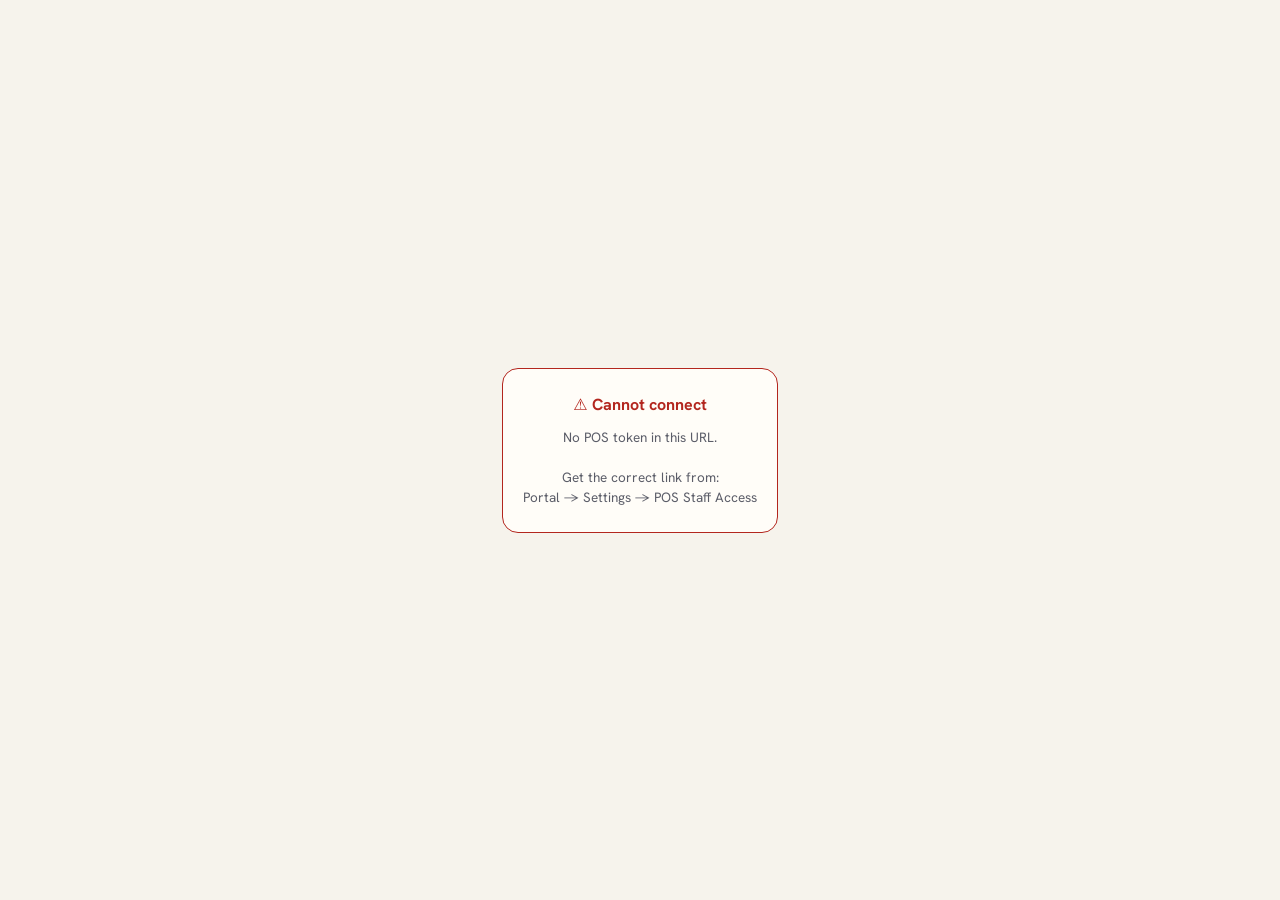
<file: pos.html>
<!DOCTYPE html>
<html lang="en">
<head>
<meta charset="UTF-8">
<meta name="viewport" content="width=device-width, initial-scale=1.0, maximum-scale=1.0, user-scalable=no">
<title>POS — QuoteMaster</title>
<link href="https://fonts.googleapis.com/css2?family=Hanken+Grotesk:wght@400;500;600;700&family=Spline+Sans+Mono:wght@500;600&display=swap" rel="stylesheet">
<style>
:root{
  --accent:#0f6d5a;--accent-soft:#e3f0ea;--accent-ink:#0b4a3c;
  --ink:#1b1d24;--ink-soft:#5b5d68;--line:#e4ded2;
  --paper:#f6f3ec;--card:#fffdf8;
  --danger:#b3261e;--amber:#b45309;--amber-soft:#fbe7d2;
}
*{box-sizing:border-box;margin:0;padding:0;-webkit-tap-highlight-color:transparent}
html,body{height:100%;overflow:hidden;font-family:'Hanken Grotesk',system-ui,sans-serif;
  background:var(--paper);color:var(--ink);-webkit-font-smoothing:antialiased}
button{font-family:inherit;cursor:pointer;border:none;outline:none}
input{font-family:inherit;font-size:16px;color:var(--ink);outline:none}

/* ── Splash / error ──────────────────────────────────────────── */
#splash{position:fixed;inset:0;display:flex;align-items:center;justify-content:center;
  flex-direction:column;gap:16px;background:var(--paper);z-index:200}
.spinner{width:36px;height:36px;border:3px solid var(--line);border-top-color:var(--accent);
  border-radius:50%;animation:spin .8s linear infinite}
@keyframes spin{to{transform:rotate(360deg)}}
.err-card{background:var(--card);border:1.5px solid var(--danger);border-radius:16px;
  padding:24px 20px;max-width:340px;text-align:center;line-height:1.5}
.err-card b{color:var(--danger);font-size:16px}
.err-card p{margin-top:10px;font-size:13.5px;color:var(--ink-soft)}

/* ── Login screen ────────────────────────────────────────────── */
#loginView{position:fixed;inset:0;display:none;flex-direction:column;
  align-items:center;overflow-y:auto;padding:32px 20px 40px;background:var(--paper);z-index:100}
.lv-logo{width:60px;height:60px;border-radius:16px;background:var(--accent);color:#fff;
  display:grid;place-items:center;font-size:26px;font-weight:700;margin-bottom:12px;overflow:hidden}
.lv-logo img{width:100%;height:100%;object-fit:cover}
.lv-title{font-size:22px;font-weight:700;margin-bottom:4px;text-align:center}
.lv-sub{font-size:13.5px;color:var(--ink-soft);text-align:center;margin-bottom:28px}
.emp-grid{display:grid;grid-template-columns:repeat(auto-fill,minmax(130px,1fr));
  gap:12px;width:100%;max-width:520px}
.emp-tile{background:var(--card);border:2px solid var(--line);border-radius:14px;
  padding:20px 14px;text-align:center;cursor:pointer;transition:.15s;-webkit-tap-highlight-color:transparent}
.emp-tile:active{border-color:var(--accent);background:var(--accent-soft);transform:scale(.97)}
.emp-avt{width:46px;height:46px;border-radius:50%;background:var(--accent);color:#fff;
  display:grid;place-items:center;font-size:19px;font-weight:700;margin:0 auto 10px}
.emp-tile b{display:block;font-size:14px;margin-bottom:2px}
.emp-tile span{font-size:12px;color:var(--ink-soft)}

/* ── PIN pad ─────────────────────────────────────────────────── */
#pinView{position:fixed;inset:0;display:none;flex-direction:column;
  align-items:center;justify-content:center;padding:24px 20px;background:var(--paper);z-index:100}
.pin-name{font-size:20px;font-weight:700;margin-bottom:4px;text-align:center}
.pin-hint{font-size:13.5px;color:var(--ink-soft);margin-bottom:20px;text-align:center}
.pin-dots{display:flex;gap:14px;margin-bottom:28px}
.pin-dot{width:16px;height:16px;border-radius:50%;background:var(--line);transition:.15s}
.pin-dot.on{background:var(--accent)}
.pinpad{display:grid;grid-template-columns:repeat(3,1fr);gap:10px;width:min(260px,80vw)}
.pk{padding:18px;border-radius:12px;border:1.5px solid var(--line);background:var(--card);
  font-size:22px;font-weight:600;text-align:center;cursor:pointer;transition:.12s;user-select:none}
.pk:active{background:var(--accent-soft);border-color:var(--accent);transform:scale(.95)}
.pin-err{color:var(--danger);font-size:13px;min-height:20px;margin-top:10px;text-align:center}
.pin-back{margin-top:18px;padding:10px 24px;border-radius:10px;border:1.5px solid var(--line);
  background:transparent;font-size:14px;font-weight:600}

/* ── POS main ────────────────────────────────────────────────── */
#posView{position:fixed;inset:0;display:none;flex-direction:column}

/* header */
.ph{background:var(--accent);color:#fff;padding:10px 16px;
  display:flex;justify-content:space-between;align-items:center;flex-shrink:0;z-index:10}
.ph-biz{font-weight:700;font-size:15px;line-height:1.2}
.ph-sub{font-size:12px;opacity:.85}
.ph-btn{background:rgba(255,255,255,.2);color:#fff;border:none;border-radius:8px;
  padding:7px 13px;font-size:13px;font-weight:600;cursor:pointer}

/* items area */
.pos-items{flex:1;overflow-y:auto;overflow-x:hidden;-webkit-overflow-scrolling:touch;
  padding:12px;padding-bottom:80px;/* space for cart bar */}
.pos-search input{width:100%;padding:11px 14px;border:1.5px solid var(--line);
  border-radius:12px;background:var(--card);font-size:15px}
.item-grid{display:grid;grid-template-columns:repeat(auto-fill,minmax(150px,1fr));gap:10px;margin-top:10px}

/* item tile */
.itile{background:var(--card);border:1.5px solid var(--line);border-radius:13px;
  padding:14px 12px;cursor:pointer;position:relative;transition:.12s;user-select:none;
  -webkit-tap-highlight-color:transparent}
.itile:active{background:var(--accent-soft);border-color:var(--accent);transform:scale(.97)}
.itile.oos{opacity:.38;pointer-events:none}
.itile .t-qty{position:absolute;top:-7px;right:-7px;background:var(--accent);color:#fff;
  border-radius:20px;font-size:11px;font-weight:700;padding:2px 8px;min-width:24px;text-align:center}
.itile .t-stk{position:absolute;top:6px;right:7px;font-size:10px;font-weight:700;
  padding:1px 6px;border-radius:20px}
.sk-g{background:#e3f0ea;color:#0b5345}
.sk-l{background:#fbe7d2;color:#b45309}
.sk-o{background:#f7dedc;color:#b3261e}
.itile .t-name{font-weight:600;font-size:13px;line-height:1.3;margin-bottom:6px;
  padding-right:32px;/* avoid overlap with stock badge */}
.itile .t-price{font-size:15px;font-weight:700;color:var(--accent);
  font-family:'Spline Sans Mono',monospace}
.itile .t-unit{font-size:11px;color:var(--ink-soft);margin-top:2px}

/* ── Cart bar (mobile sticky) ────────────────────────────────── */
#cartBar{position:fixed;left:0;right:0;bottom:0;z-index:40;
  background:var(--accent);color:#fff;padding:14px 20px;
  display:flex;align-items:center;justify-content:space-between;cursor:pointer;
  transform:translateY(100%);transition:transform .25s cubic-bezier(.4,0,.2,1);
  box-shadow:0 -4px 20px rgba(15,109,90,.25)}
#cartBar.up{transform:translateY(0)}
.cb-info{font-size:14px;font-weight:600}
.cb-total{font-size:18px;font-weight:700;font-family:'Spline Sans Mono',monospace}
.cb-cta{background:rgba(255,255,255,.25);padding:8px 16px;border-radius:10px;
  font-size:14px;font-weight:700;white-space:nowrap}

/* ── Cart sheet ──────────────────────────────────────────────── */
#cartBackdrop{position:fixed;inset:0;background:rgba(27,29,36,.45);
  z-index:49;display:none;opacity:0;transition:opacity .25s}
#cartBackdrop.show{display:block;opacity:1}

#cartSheet{position:fixed;left:0;right:0;bottom:0;z-index:50;
  background:var(--card);border-radius:20px 20px 0 0;
  display:flex;flex-direction:column;
  max-height:88vh;
  transform:translateY(100%);transition:transform .3s cubic-bezier(.4,0,.2,1)}
#cartSheet.open{transform:translateY(0)}

.cs-handle{width:36px;height:4px;background:var(--line);border-radius:2px;
  margin:12px auto 0}
.cs-head{display:flex;align-items:center;justify-content:space-between;
  padding:12px 16px;border-bottom:1px solid var(--line)}
.cs-head h3{font-size:16px;font-weight:700}
.cs-add-more{background:var(--accent-soft);color:var(--accent-ink);border:none;
  border-radius:9px;padding:7px 14px;font-size:13.5px;font-weight:600;cursor:pointer}
.cs-add-more:active{opacity:.8}

.cs-body{flex:1;overflow-y:auto;-webkit-overflow-scrolling:touch}
.cs-empty{padding:32px 20px;text-align:center;color:var(--ink-soft);font-size:14px}

.ci-row{display:flex;align-items:center;gap:10px;padding:10px 16px;
  border-bottom:1px solid var(--line)}
.ci-row:last-child{border-bottom:none}
.ci-name{flex:1;min-width:0}
.ci-name b{display:block;font-size:13.5px;font-weight:600;
  white-space:nowrap;overflow:hidden;text-overflow:ellipsis}
.ci-name span{font-size:12px;color:var(--ink-soft)}
.ci-qty{display:flex;align-items:center;gap:6px;flex-shrink:0}
.cq-btn{width:30px;height:30px;border-radius:8px;border:1.5px solid var(--line);
  background:var(--paper);font-size:18px;font-weight:700;display:grid;place-items:center;cursor:pointer}
.cq-btn:active{background:var(--accent-soft)}
.ci-amt{font-family:'Spline Sans Mono',monospace;font-size:13.5px;font-weight:600;
  min-width:70px;text-align:right;flex-shrink:0}
.ci-rm{color:#ccc;font-size:20px;padding:0 0 0 4px;background:none;border:none;
  cursor:pointer;line-height:1;flex-shrink:0}

.cs-footer{border-top:2px solid var(--line);padding:14px 16px;background:var(--card);flex-shrink:0}
.tot-row{display:flex;justify-content:space-between;font-size:14px;padding:3px 0}
.tot-grand{font-size:19px;font-weight:700;color:var(--accent-ink);
  border-top:1px solid var(--line);margin-top:8px;padding-top:8px}
.pay-row{display:grid;grid-template-columns:1fr 1fr 1fr;gap:8px;margin:12px 0 10px}
.pay-btn{padding:10px 4px;border-radius:10px;border:2px solid var(--line);
  background:transparent;font-size:13px;font-weight:600;cursor:pointer;text-align:center;transition:.12s}
.pay-btn.sel{border-color:var(--accent);background:var(--accent-soft);color:var(--accent-ink)}
.charge-btn{width:100%;padding:15px;border-radius:13px;background:var(--accent);
  color:#fff;font-size:16px;font-weight:700;cursor:pointer;border:none;
  font-family:inherit;transition:.13s}
.charge-btn:disabled{opacity:.45;cursor:not-allowed}
.charge-btn:active:not(:disabled){transform:scale(.98)}

/* ── Desktop: side-by-side cart panel ────────────────────────── */
#deskCart{display:none;width:340px;background:var(--card);border-left:1.5px solid var(--line);
  flex-direction:column;overflow:hidden;flex-shrink:0}
.dc-title{padding:13px 16px;font-weight:700;font-size:15px;border-bottom:1px solid var(--line)}
.dc-body{flex:1;overflow-y:auto}
.dc-footer{border-top:2px solid var(--line);padding:14px 16px;flex-shrink:0}

/* ── Checkout modal ──────────────────────────────────────────── */
#chkModal{position:fixed;inset:0;background:rgba(27,29,36,.5);display:none;
  align-items:flex-end;justify-content:center;z-index:60}
#chkModal.open{display:flex}
.chk-sheet{background:var(--card);border-radius:20px 20px 0 0;
  padding:22px 20px 28px;width:100%;max-width:480px;
  animation:slideup .2s cubic-bezier(.4,0,.2,1)}
@keyframes slideup{from{transform:translateY(100%)}to{transform:translateY(0)}}
.chk-title{font-size:18px;font-weight:700;text-align:center;margin-bottom:16px}
.chk-total{background:var(--accent-soft);border-radius:12px;padding:14px;
  text-align:center;margin:14px 0}
.chk-total .lbl{font-size:12.5px;color:var(--ink-soft);font-weight:600;text-transform:uppercase}
.chk-total .val{font-size:30px;font-weight:700;color:var(--accent-ink);
  font-family:'Spline Sans Mono',monospace}
.chk-field{margin:10px 0}
.chk-field label{display:block;font-size:13px;font-weight:600;color:var(--ink-soft);margin-bottom:5px}
.chk-field input{width:100%;padding:12px 14px;border:1.5px solid var(--line);
  border-radius:11px;font-size:16px;background:var(--paper)}
.chk-change{text-align:center;font-size:15px;font-weight:600;color:var(--accent-ink);
  min-height:22px;margin-bottom:4px}
.chk-confirm{width:100%;padding:15px;border-radius:13px;background:var(--accent);
  color:#fff;font-size:16px;font-weight:700;cursor:pointer;border:none;font-family:inherit;margin-top:10px}
.chk-cancel{width:100%;padding:12px;border-radius:13px;background:transparent;
  color:var(--ink-soft);font-size:14px;font-weight:600;cursor:pointer;border:none;font-family:inherit;margin-top:6px}

/* ── Receipt ─────────────────────────────────────────────────── */
#rcptRoot{display:none}
.rcp{font-family:'Hanken Grotesk',sans-serif;width:320px;margin:0 auto;
  padding:20px;font-size:12px;color:#111}
.rcp-head{text-align:center;margin-bottom:14px}
.rcp-items{border-top:1px dashed #ccc;border-bottom:1px dashed #ccc;padding:8px 0;margin:10px 0}
.rcp-row{display:flex;justify-content:space-between;margin-bottom:4px}
.rcp-total{font-weight:700;font-size:14px}
.rcp-foot{text-align:center;color:#999;font-size:11px;margin-top:12px}
@media print{body *{visibility:hidden}#rcptRoot,#rcptRoot *{visibility:visible}
  #rcptRoot{display:block;position:absolute;left:0;top:0}@page{margin:8mm}}

/* ── Responsive ─────────────────────────────────────────────── */
@media(max-width:699px){
  .item-grid{grid-template-columns:repeat(2,1fr)}
}
@media(min-width:700px){
  #cartBar,#cartBackdrop,#cartSheet{display:none!important}
  #deskCart{display:flex!important}
  #posView{flex-direction:column}
  .pos-items{padding-bottom:12px}
  .item-grid{grid-template-columns:repeat(auto-fill,minmax(140px,1fr))}
}
</style>
</head>
<body>

<!-- Splash -->
<div id="splash">
  <div class="spinner"></div>
  <div style="font-size:14px;color:#888">Loading POS…</div>
</div>

<!-- Login -->
<div id="loginView">
  <div class="lv-logo" id="bizLogo">Q</div>
  <div class="lv-title" id="bizName">POS</div>
  <div class="lv-sub">Select your name to sign in</div>
  <div class="emp-grid" id="empGrid"></div>
  <p style="margin-top:28px;font-size:12px;color:#bbb">Staff POS · Powered by QuoteMaster</p>
</div>

<!-- PIN -->
<div id="pinView">
  <div class="pin-name" id="pinName">Name</div>
  <div class="pin-hint">Enter your PIN</div>
  <div class="pin-dots" id="pinDots">
    <div class="pin-dot"></div>
    <div class="pin-dot"></div>
    <div class="pin-dot"></div>
    <div class="pin-dot"></div>
  </div>
  <div class="pinpad" id="pinPad"></div>
  <div class="pin-err" id="pinErr"></div>
  <button class="pin-back" onclick="showLogin()">← Back</button>
</div>

<!-- POS -->
<div id="posView">
  <!-- Header -->
  <div class="ph">
    <div>
      <div class="ph-biz" id="posBiz">POS</div>
      <div class="ph-sub" id="posCashier">Cashier</div>
    </div>
    <button class="ph-btn" onclick="endSession()">Sign out</button>
  </div>

  <!-- Items + (desktop) cart side by side -->
  <div style="flex:1;display:flex;overflow:hidden">
    <!-- Items panel -->
    <div class="pos-items">
      <div class="pos-search">
        <input id="posSearch" placeholder="🔍 Search products…" oninput="renderItems(this.value)">
      </div>
      <div class="item-grid" id="itemGrid"></div>
    </div>

    <!-- Desktop cart -->
    <div id="deskCart">
      <div class="dc-title">🛒 Cart</div>
      <div class="dc-body" id="deskCartBody"></div>
      <div class="dc-footer" id="deskCartFooter"></div>
    </div>
  </div>
</div>

<!-- Mobile: cart bar -->
<div id="cartBar" onclick="openCartSheet()">
  <div>
    <div class="cb-info" id="cbInfo">Cart</div>
    <div class="cb-total" id="cbTotal">—</div>
  </div>
  <div class="cb-cta">View cart →</div>
</div>

<!-- Mobile: cart sheet backdrop -->
<div id="cartBackdrop" onclick="closeCartSheet()"></div>

<!-- Mobile: cart sheet -->
<div id="cartSheet">
  <div class="cs-handle"></div>
  <div class="cs-head">
    <h3>🛒 Cart</h3>
    <button class="cs-add-more" onclick="closeCartSheet()">← Add more items</button>
  </div>
  <div class="cs-body" id="csBody"></div>
  <div class="cs-footer" id="csFooter"></div>
</div>

<!-- Checkout modal -->
<div id="chkModal">
  <div class="chk-sheet">
    <div class="chk-title">Complete Sale</div>
    <div class="chk-field">
      <label>Customer name (optional)</label>
      <input id="chk_cust" placeholder="Walk-in">
    </div>
    <div class="chk-total">
      <div class="lbl">Amount due</div>
      <div class="val" id="chk_total">—</div>
    </div>
    <div id="chk_cashFields">
      <div class="chk-field">
        <label>Cash tendered</label>
        <input id="chk_tendered" type="number" step="0.01" placeholder="0.00" oninput="updateChange()">
      </div>
      <div class="chk-change" id="chk_change"></div>
    </div>
    <button class="chk-confirm" onclick="confirmSale()">✓ Confirm &amp; Print Receipt</button>
    <button class="chk-cancel" onclick="closeCheckout()">Cancel</button>
  </div>
</div>

<div id="rcptRoot"></div>

<script>
const API_URL   = "https://script.google.com/macros/s/AKfycbzbNEhjv4vrjj0t9sSgvzpWI5xMHKoasdpCruLVQFDFVHssjcMYWo314YWDdvTe2SE6/exec";
const POS_TOKEN = new URLSearchParams(location.search).get('t') || '';

let ctx = null, cashier = null, cart = [], payMethod = 'cash', _posCounter = 1;
let _pinInput = '', _pinEmp = null;
const isMobile = () => window.innerWidth < 700;

// ── Helpers ────────────────────────────────────────────────────
const esc = s => String(s||'').replace(/[&<>"]/g, c=>({'&':'&amp;','<':'&lt;','>':'&gt;','"':'&quot;'}[c]));
const fmt = n => (ctx?.settings?.currencySymbol||'') + ' ' +
  Number(n||0).toLocaleString(undefined,{minimumFractionDigits:2,maximumFractionDigits:2});

// ── API ────────────────────────────────────────────────────────
async function api(action, payload={}) {
  const r = await fetch(API_URL, {method:'POST',
    body: JSON.stringify(Object.assign({action}, payload))});
  return r.json().catch(() => ({ok:false, error:'Bad response'}));
}

// ── Boot ───────────────────────────────────────────────────────
(async () => {
  if (!POS_TOKEN) {
    showErr('No POS token in this URL.\n\nGet the correct link from:\nPortal → Settings → POS Staff Access');
    return;
  }
  const r = await api('getPOSContext', {posToken: POS_TOKEN});
  if (!r.ok) { showErr(r.error || 'Could not connect. Check internet.'); return; }
  ctx = r;
  _posCounter = r.counter || 1;
  document.getElementById('splash').style.display = 'none';
  showLogin();
})();

function showErr(msg) {
  document.getElementById('splash').innerHTML =
    '<div class="err-card"><b>⚠ Cannot connect</b><p>' + msg.replace(/\n/g,'<br>') + '</p></div>';
}

// ── Login ──────────────────────────────────────────────────────
function showLogin() {
  document.getElementById('pinView').style.display   = 'none';
  document.getElementById('loginView').style.display = 'flex';
  document.getElementById('posView').style.display   = 'none';
  const s = ctx.settings;
  const logo = document.getElementById('bizLogo');
  if (s.logo) { logo.innerHTML = '<img src="'+s.logo+'">'; logo.style.background='transparent'; }
  else logo.textContent = (s.businessName||'Q')[0].toUpperCase();
  document.getElementById('bizName').textContent = s.businessName || 'POS';
  document.getElementById('empGrid').innerHTML = (ctx.employees||[]).map(e =>
    '<div class="emp-tile" onclick="pickEmp(\''+e.id+'\')">'+
      '<div class="emp-avt">'+(e.name||'?')[0].toUpperCase()+'</div>'+
      '<b>'+esc(e.name)+'</b><span>'+esc(e.role||'cashier')+'</span>'+
    '</div>').join('');
}

// ── PIN ────────────────────────────────────────────────────────
function pickEmp(id) {
  const e = (ctx.employees||[]).find(x => x.id === id);
  if (!e) return;
  _pinEmp = e;
  if (!e.pin) { cashier = e; openPOS(); return; }
  _pinInput = '';
  document.getElementById('pinName').textContent = e.name;
  document.getElementById('pinErr').textContent  = '';
  updateDots();
  buildPinpad();
  document.getElementById('loginView').style.display = 'none';
  document.getElementById('pinView').style.display   = 'flex';
}
function buildPinpad() {
  document.getElementById('pinPad').innerHTML =
    [1,2,3,4,5,6,7,8,9,'','0','⌫'].map(k =>
      '<div class="pk" onclick="pressPin(\''+k+'\')">'+(k===''?'':k)+'</div>'
    ).join('');
}
function pressPin(k) {
  if (k === '⌫') _pinInput = _pinInput.slice(0,-1);
  else if (k !== '' && _pinInput.length < 4) _pinInput += k;
  updateDots();
  if (_pinInput.length === 4) setTimeout(verifyPin, 60);
}
function updateDots() {
  document.querySelectorAll('.pin-dot').forEach((d,i) =>
    d.classList.toggle('on', i < _pinInput.length));
}
function verifyPin() {
  if (_pinEmp && _pinEmp.pin === _pinInput) { cashier = _pinEmp; openPOS(); }
  else {
    document.getElementById('pinErr').textContent = 'Incorrect PIN — try again';
    _pinInput = '';
    updateDots();
  }
}

// ── Open POS ───────────────────────────────────────────────────
function openPOS() {
  document.getElementById('loginView').style.display = 'none';
  document.getElementById('pinView').style.display   = 'none';
  document.getElementById('posView').style.display   = 'flex';
  document.getElementById('posBiz').textContent     = ctx.settings.businessName || 'POS';
  document.getElementById('posCashier').textContent = 'Cashier: ' + (cashier ? cashier.name : '');
  document.getElementById('taxLabel') &&
    (document.getElementById('taxLabel').textContent =
      (ctx.settings.taxLabel||'Tax') + ' ' + ctx.settings.taxRate + '%');
  cart = []; payMethod = 'cash';
  renderItems('');
  updateCart();
}
function endSession() { cashier = null; cart = []; showLogin(); }

// ── Items ──────────────────────────────────────────────────────
function renderItems(q) {
  const items = (ctx.items||[]).filter(i =>
    (i.name+(i.sku||'')+(i.barcode||'')).toLowerCase().includes(q.toLowerCase()));
  document.getElementById('itemGrid').innerHTML = items.map(i => {
    const inCart = cart.find(c => c.itemId === i.id);
    const tracked = i.trackStock !== false;
    const qty = i.stockQty || 0;
    const oos = tracked && qty <= 0;
    const low = tracked && i.reorderLevel > 0 && qty <= i.reorderLevel && qty > 0;
    const stkCls = !tracked ? '' : oos ? 'sk-o' : low ? 'sk-l' : 'sk-g';
    return '<div class="itile'+(oos?' oos':'')+'" onclick="addToCart(\''+i.id+'\')">'+
      (inCart ? '<div class="t-qty">'+inCart.qty+'</div>' : '')+
      (tracked ? '<div class="t-stk '+stkCls+'">'+(oos?'Out':qty)+'</div>' : '')+
      '<div class="t-name">'+esc(i.name)+'</div>'+
      '<div class="t-price">'+fmt(i.unitPrice)+'</div>'+
      '<div class="t-unit">'+esc(i.unit||'pc')+'</div>'+
    '</div>';
  }).join('') || '<div style="padding:24px;color:#aaa;font-size:14px;text-align:center">No products found</div>';
}

// ── Cart ───────────────────────────────────────────────────────
function addToCart(itemId) {
  const item = (ctx.items||[]).find(i => i.id === itemId);
  if (!item) return;
  if (item.trackStock !== false) {
    const inCart = cart.find(c => c.itemId === itemId);
    const cartQty = inCart ? inCart.qty : 0;
    if ((item.stockQty||0) - cartQty <= 0) {
      alert(item.name + ' is out of stock'); return;
    }
  }
  const ex = cart.find(c => c.itemId === itemId);
  if (ex) ex.qty++;
  else cart.push({itemId, name:item.name, unitPrice:item.unitPrice,
    taxable:item.taxable!==false, qty:1, amount:item.unitPrice});
  calcAmounts();
  updateCart();
  renderItems(document.getElementById('posSearch').value);
}
function adjQty(idx, delta) {
  cart[idx].qty = Math.max(1, cart[idx].qty + delta);
  calcAmounts();
  updateCart();
  renderItems(document.getElementById('posSearch').value);
}
function removeFromCart(idx) {
  cart.splice(idx, 1);
  calcAmounts();
  updateCart();
  renderItems(document.getElementById('posSearch').value);
}
function calcAmounts() {
  const rate = (ctx.settings.taxRate||0) / 100;
  let sub=0, tax=0;
  cart.forEach(ci => {
    ci.amount = +(ci.qty * ci.unitPrice).toFixed(2);
    sub += ci.amount;
    if (ci.taxable) tax += ci.amount * rate;
  });
  return {sub:+sub.toFixed(2), tax:+tax.toFixed(2), total:+(sub+tax).toFixed(2)};
}
function updateCart() {
  const t     = calcAmounts();
  const count = cart.reduce((s,c) => s+c.qty, 0);
  const rowsHtml = cart.length ? cart.map((ci,ix) =>
    '<div class="ci-row">'+
      '<div class="ci-name"><b>'+esc(ci.name)+'</b><span>'+fmt(ci.unitPrice)+' each</span></div>'+
      '<div class="ci-qty">'+
        '<button class="cq-btn" onclick="adjQty('+ix+',-1)">−</button>'+
        '<span style="min-width:20px;text-align:center;font-weight:700">'+ci.qty+'</span>'+
        '<button class="cq-btn" onclick="adjQty('+ix+',1)">+</button>'+
      '</div>'+
      '<div class="ci-amt">'+fmt(ci.amount)+'</div>'+
      '<button class="ci-rm" onclick="removeFromCart('+ix+')">×</button>'+
    '</div>').join('')
    : '<div class="cs-empty">Cart is empty.<br>Tap products to add them.</div>';

  const payHtml =
    '<div class="pay-row">'+
      ['cash','card','transfer'].map(m =>
        '<div class="pay-btn'+(payMethod===m?' sel':'')+'" id="pm_'+m+'" onclick="selPay(\''+m+'\')">'+
          {cash:'💵 Cash',card:'💳 Card',transfer:'🏦 Transfer'}[m]+
        '</div>').join('')+
    '</div>';
  const totHtml =
    '<div class="tot-row"><span>Subtotal</span><span>'+fmt(t.sub)+'</span></div>'+
    '<div class="tot-row"><span>'+(ctx.settings.taxLabel||'Tax')+' '+ctx.settings.taxRate+'%</span><span>'+fmt(t.tax)+'</span></div>'+
    '<div class="tot-row tot-grand"><span>Total</span><span>'+fmt(t.total)+'</span></div>';
  const chargeHtml =
    '<button class="charge-btn" id="chargeBtn"'+(cart.length?'':' disabled')+' onclick="openCheckout()">'+
      (cart.length ? 'Charge — '+fmt(t.total) : 'Add items to charge')+
    '</button>';

  // Update mobile sheet
  const csBody = document.getElementById('csBody');
  const csFooter = document.getElementById('csFooter');
  if (csBody)   csBody.innerHTML   = rowsHtml;
  if (csFooter) csFooter.innerHTML = totHtml + payHtml + chargeHtml;

  // Update desktop cart
  const dcBody   = document.getElementById('deskCartBody');
  const dcFooter = document.getElementById('deskCartFooter');
  if (dcBody)   dcBody.innerHTML   = rowsHtml;
  if (dcFooter) dcFooter.innerHTML = totHtml + payHtml + chargeHtml;

  // Update mobile bar
  const bar = document.getElementById('cartBar');
  if (bar) {
    if (cart.length) {
      document.getElementById('cbInfo').textContent  = count + ' item' + (count!==1?'s':'');
      document.getElementById('cbTotal').textContent = fmt(t.total);
      bar.classList.add('up');
    } else {
      bar.classList.remove('up');
    }
  }
}

function selPay(m) {
  payMethod = m;
  document.querySelectorAll('.pay-btn').forEach(b =>
    b.classList.toggle('sel', b.id === 'pm_'+m));
}

// ── Cart sheet (mobile) ────────────────────────────────────────
function openCartSheet() {
  document.getElementById('cartSheet').classList.add('open');
  document.getElementById('cartBackdrop').classList.add('show');
  document.body.style.overflow = 'hidden';
}
function closeCartSheet() {
  document.getElementById('cartSheet').classList.remove('open');
  const bd = document.getElementById('cartBackdrop');
  bd.classList.remove('show');
  document.body.style.overflow = '';
}

// ── Checkout ───────────────────────────────────────────────────
function openCheckout() {
  const t = calcAmounts();
  document.getElementById('chk_total').textContent      = fmt(t.total);
  document.getElementById('chk_tendered').value         = '';
  document.getElementById('chk_change').textContent     = '';
  document.getElementById('chk_cashFields').style.display = payMethod==='cash'?'block':'none';
  document.getElementById('chkModal').classList.add('open');
}
function closeCheckout() {
  document.getElementById('chkModal').classList.remove('open');
}
function updateChange() {
  const t = calcAmounts();
  const tendered = +document.getElementById('chk_tendered').value || 0;
  const el = document.getElementById('chk_change');
  if (tendered > 0)
    el.textContent = tendered >= t.total
      ? 'Change: '+fmt(tendered - t.total)
      : '⚠ Not enough';
}
async function confirmSale() {
  const t = calcAmounts();
  const s = ctx.settings;
  const tendered = payMethod==='cash'
    ? (+document.getElementById('chk_tendered').value || t.total)
    : t.total;
  const num = (s.posPrefix||'TXN-') + String(_posCounter).padStart(4,'0');
  const txn = {
    id: Math.random().toString(36).slice(2), number: num,
    date: new Date().toISOString().slice(0,10),
    time: new Date().toLocaleTimeString([],{hour:'2-digit',minute:'2-digit'}),
    cashier: cashier?.name || 'Staff',
    customer: document.getElementById('chk_cust').value || 'Walk-in',
    lineItems: JSON.parse(JSON.stringify(cart)),
    totals: {...t, tendered, change: +(tendered-t.total).toFixed(2)},
    paymentMethod: payMethod
  };
  closeCheckout();
  closeCartSheet();
  api('savePOSTransaction', {posToken: POS_TOKEN, txn: JSON.stringify(txn)})
    .then(r => { if (r.ok && r.nextCounter) _posCounter = r.nextCounter; });
  _posCounter++;
  printReceipt(txn);
  cart = []; updateCart(); renderItems('');
}
function printReceipt(txn) {
  const s = ctx.settings;
  const logo = s.logo
    ? '<img src="'+s.logo+'" style="width:48px;height:48px;border-radius:8px;object-fit:cover">'
    : '<div style="width:48px;height:48px;border-radius:8px;background:#0f6d5a;color:#fff;display:grid;place-items:center;font-size:20px;font-weight:700;margin:0 auto">'+
        (s.businessName||'Q')[0]+'</div>';
  document.getElementById('rcptRoot').innerHTML =
    '<div class="rcp">'+
      '<div class="rcp-head">'+logo+
        '<div style="font-weight:700;font-size:16px;margin-top:8px">'+esc(s.businessName||'')+'</div>'+
        '<div style="font-size:12px;color:#888">'+txn.date+' '+txn.time+'</div>'+
        '<div style="font-size:12px;color:#888">Receipt '+esc(txn.number)+'</div>'+
        '<div style="font-size:12px;color:#888">'+esc(txn.cashier)+' · '+esc(txn.customer)+'</div>'+
      '</div>'+
      '<div class="rcp-items">'+
        txn.lineItems.map(li =>
          '<div class="rcp-row"><span>'+esc(li.name)+' ×'+li.qty+'</span><span>'+fmt(li.amount)+'</span></div>'
        ).join('')+
      '</div>'+
      '<div class="rcp-row"><span>'+(s.taxLabel||'Tax')+' '+s.taxRate+'%</span><span>'+fmt(txn.totals.tax)+'</span></div>'+
      '<div class="rcp-row rcp-total"><span>TOTAL</span><span>'+fmt(txn.totals.total)+'</span></div>'+
      (txn.paymentMethod==='cash'
        ? '<div class="rcp-row"><span>Cash</span><span>'+fmt(txn.totals.tendered)+'</span></div>'+
          '<div class="rcp-row"><span>Change</span><span>'+fmt(txn.totals.change)+'</span></div>'
        : '<div style="text-align:right;color:#888">Paid by '+txn.paymentMethod+'</div>')+
      '<div class="rcp-foot">Thank you!</div>'+
    '</div>';
  setTimeout(() => window.print(), 100);
}
</script>
</body>
</html>
</file>
